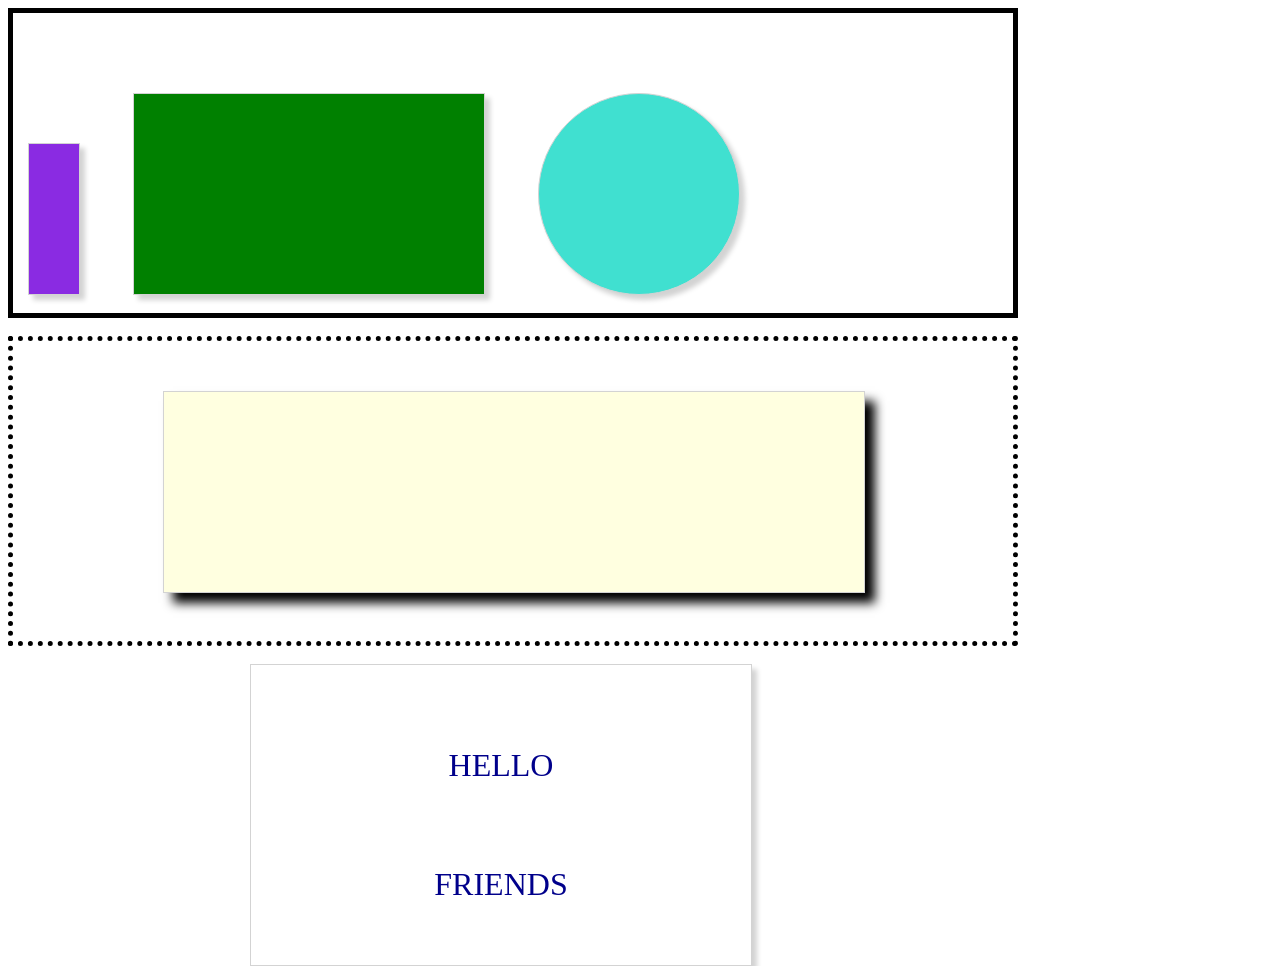
<file: Desktop/Devmountain/3Week/2Day/html-css-2/drill-2/index.html>
<!DOCTYPE html>
<html lang="en">
<head>
    <meta charset="UTF-8">
    <meta name="viewport" content="width=device-width, initial-scale=1.0">
    <title>second Drill</title>
    <link rel="stylesheet" href="./index.css">
</head>
<body>

    <section id="first-section">
        <div id="purple-div"></div>
        <div id="green-div"></div>
        <div id="blue-div"></div>
    

    </section>
<br>
    <section id="second-section">
        <div id="yellow-div"></div>
    </section>
<br>
    <div>
        <p>HELLO</p>
        <p>FRIENDS</p>
    </div>
    
</body>
</html>
</file>
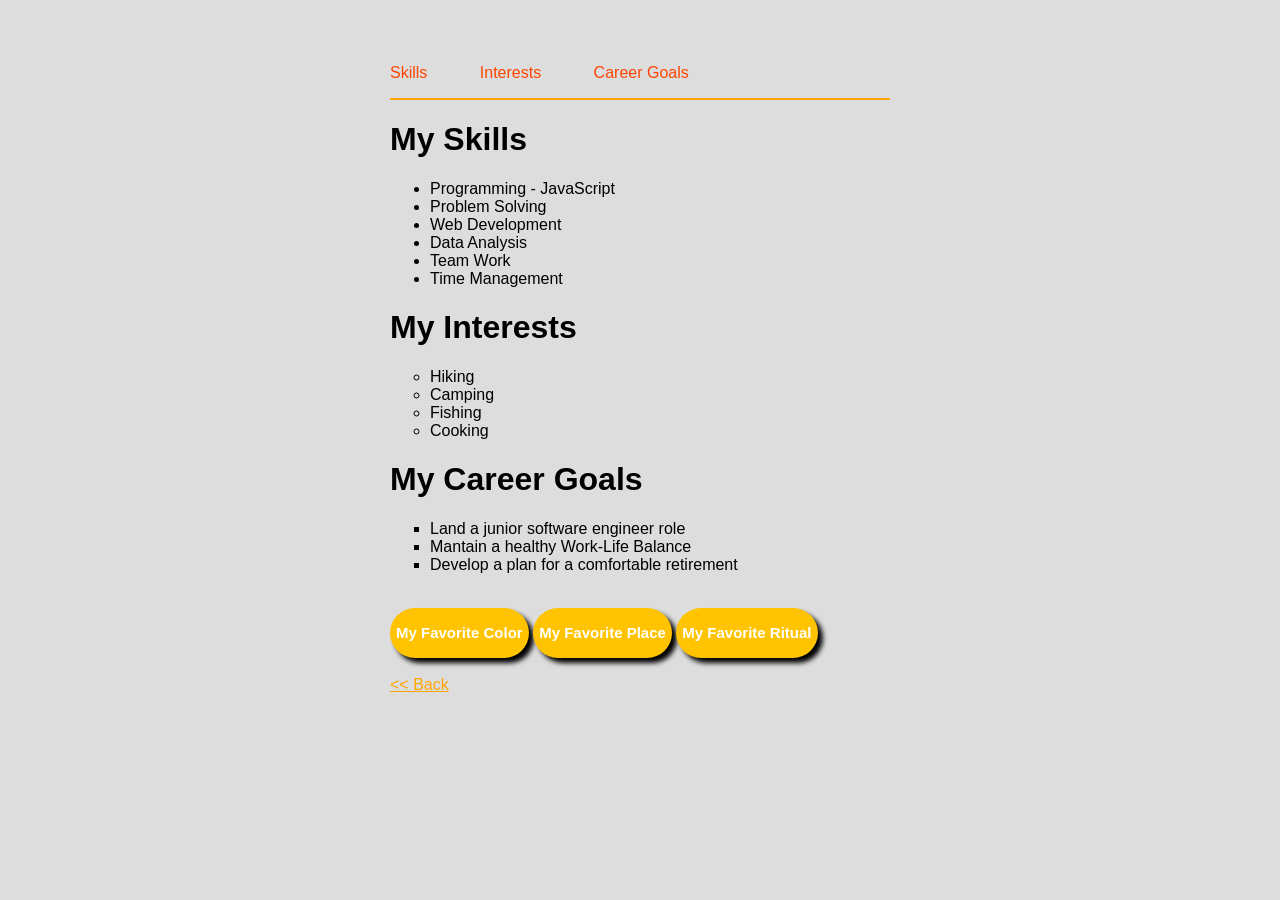
<file: Desktop/Devmountain/assessments/assessment-front-end-web/profile.html>
<!-- Not implemented yet!  -->
<!DOCTYPE html>
<html lang="en">
<head>
    <meta charset="UTF-8">
    <meta name="viewport" content="width=device-width, initial-scale=1.0">
    <title>My Profile</title>
    <link rel="stylesheet" href="./styles.css">
</head>
<body>
    <nav>
        <ol>
            <li class="mylist">Skills</li>
            <li class="mylist">Interests</li>
            <li class="mylist">Career Goals</li>
        </ol>
    </nav>

    <content>
        <h1>My Skills</h1>
        <p class="my-paragrah">
            <ul>
                <li>Programming - JavaScript</li>
                <li>Problem Solving</li>
                <li>Web Development</li>
                <li>Data Analysis</li>
                <li>Team Work</li>
                <li>Time Management</li>
            </ul>
        </p>
        <h1>My Interests</h1>
        <p class="my-paragrah">
            <ul type="circle">
                <li>Hiking</li>
                <li>Camping</li>
                <li>Fishing</li>
                <li>Cooking</li>
            </ul>
        </p>        
        <h1>My Career Goals</h1>
        <p class="my-paragrah">
            <ul type="square">
                <li>Land a junior software engineer role</li>
                <li>Mantain a healthy Work-Life Balance</li>
                <li>Develop a plan for a comfortable retirement</li>

            </ul>
        </p>

    </content>
    <br>
    
    <button class="fav-btn" id="color">My Favorite Color</button>
    <button class="fav-btn" id="place">My Favorite Place</button>
    <button class="fav-btn" id="ritual">My Favorite Ritual</button>


    

<script src="./profile.js"></script>    
</body>
</html>

<br>
<br>

<a href="./home.html"><< Back </a>
</file>
<file: Desktop/Devmountain/3Week/2Day/html-css-2/drill-2/index.css>
body > section {
    position: relative;
}

#first-section {
    background-color: white;
    height: 300px;
    width: 1000px;
    border: solid black 5px;
}

#purple-div {
    background-color: blueviolet;
    height: 150px;
    width: 50px;
    position: relative;
    top: 130px;
    left: 15px;
}

#green-div {
    background-color: green;
    height: 200px;
    width: 350px;
    position: absolute;
    top:80px;
    left:120px;
}

#blue-div {
    background-color:turquoise;
    height: 200px;
    width: 200px;
    border-radius: 180px;
    position: absolute;
    top:80px;
    left:525px;

}
#second-section {
    background-color: white;
    border: dotted black 5px;
    height: 300px;
    width: 1000px;
}

#yellow-div {
    background-color: lightyellow;
    height: 200px;
    width: 700px;
    position: absolute;
    top: 50px;
    left:150px ;
    box-shadow: 10px 10px 10px black;
}

div {
    background-color: white;
    height: 300px;
    width: 500px;
    border: 1px solid lightgray;
    box-shadow: 5px 5px 5px lightgrey;
    position: absolute;
    left: 250px;
}

p {
    color: darkblue;
    font-size: xx-large;
    text-align:center;   
    padding-top: 50px;

}
</file>
<file: Desktop/Devmountain/assessments/assessment-front-end-web/styles.css>
body {
  background: #ddd;
  margin: 1rem;
  padding: 1rem;
  max-width: 500px;
  margin: 2rem auto;
  font-family: "Open Sans", sans-serif;
}

nav {
	border-bottom: 2px solid orange;
}

ol {
	padding-left: 0;
}

.crumb {
	margin-right: 2em;
	display: inline;
}

a {
	color: orange;
}

a:visited {
	color: crimson;
}


input {
	display: block;
}

img {
	max-width: 300px;
}

.mylist {
	margin-right: 3em;
	display: inline-block;
	color: orangered;
}

.fav-btn{
	display:inline-block;
	height: 50px;
	width: 200;
	background-color: #FFC300;
	color: white;
	font-size:15px;
	font-weight:bold;
	/* font-style: italic; */
	border: white;
	border-radius: 100px;
	box-shadow: 5px 5px  5px black;
}
</file>
